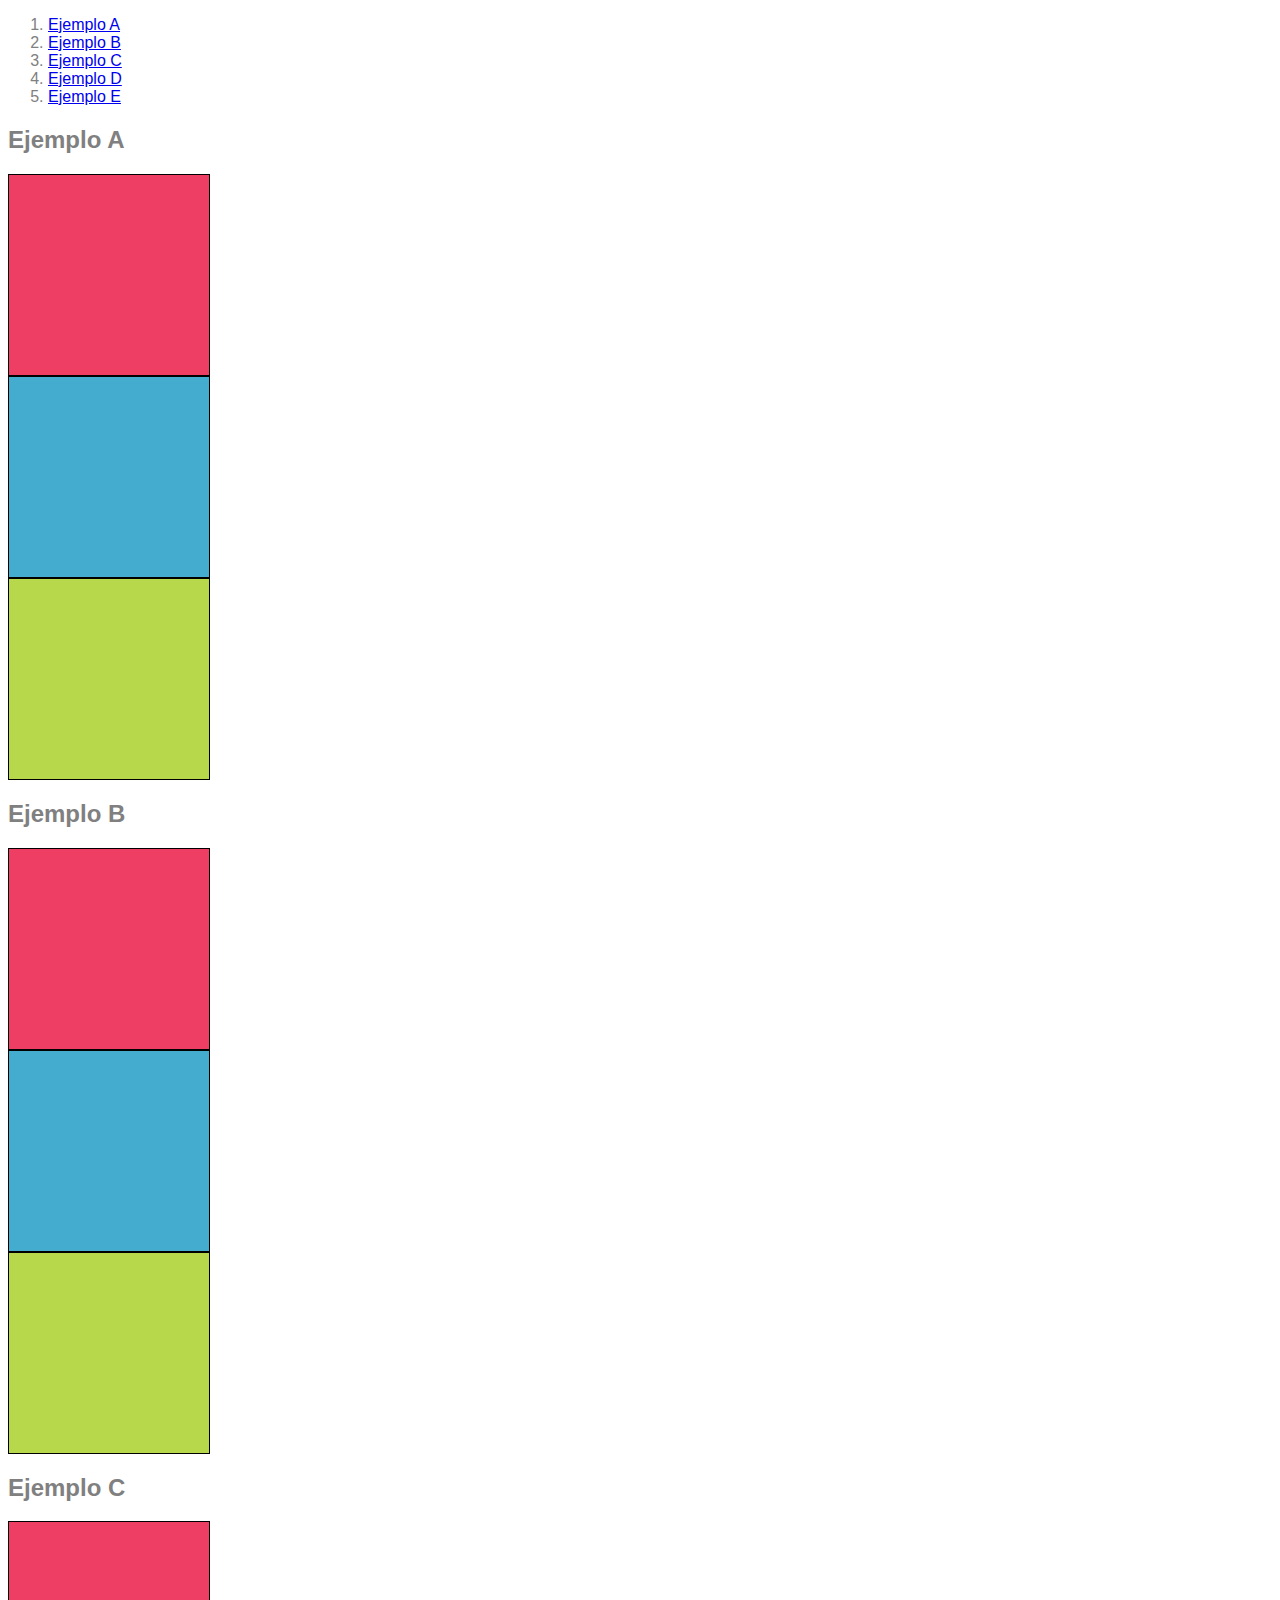
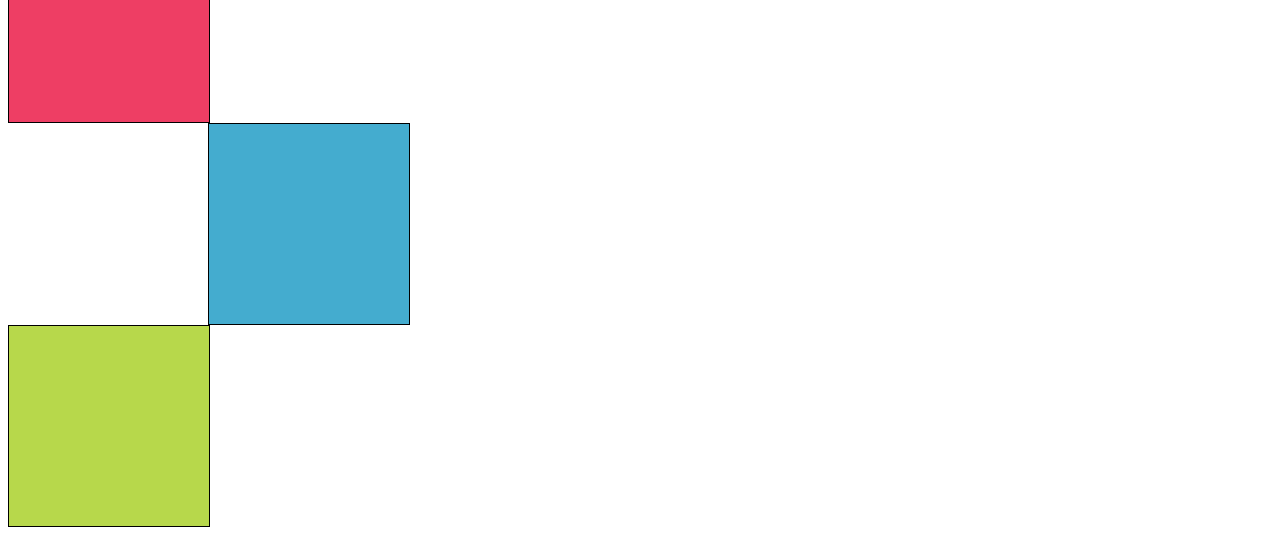
<file: index.html>
<!DOCTYPE html>
<html lang="es"> <!-- Idioma de la página-->
  <head>
    <meta charset="utf-8"> <!-- Admite caracteres especiales-->
    <meta name="viewport" content="width=device-width, initial-scale=1.0"> <!-- viewport sirve en responsive design-->
    <meta http-equiv="X-UA-Compatible" content="ie=edge">
    <title>Position ejercicios</title>
    <link rel="stylesheet" href="css/style.css">
  </head>
  <body>

    <div>
      <ol>
        <li><a href="#ejemploa">Ejemplo A</a></li>
        <li><a href="#ejemplob">Ejemplo B</a></li>
        <li><a href="#ejemploc">Ejemplo C</a></li>
        <li><a href="views/ejerciciod.html" target="_blank">Ejemplo D</a></li>
        <li><a href="views/ejercicioe.html" target="_blank">Ejemplo E</a></li>
      </ol>
    </div>

    <h2 id="ejemploa">Ejemplo A</h2>
    <div class="red"></div>
    <div class="blue"></div>
    <div class="green"></div>

    <h2 id="ejemplob">Ejemplo B</h2>
    <div class="redb"></div>
    <div class="blueb"></div>
    <div class="greenb"></div>

    <h2 id="ejemploc">Ejemplo C</h2>
    <div class="redc"></div>
    <div class="bluec"></div>
    <div class="greenc"></div>

  </body>
</html>
</file>
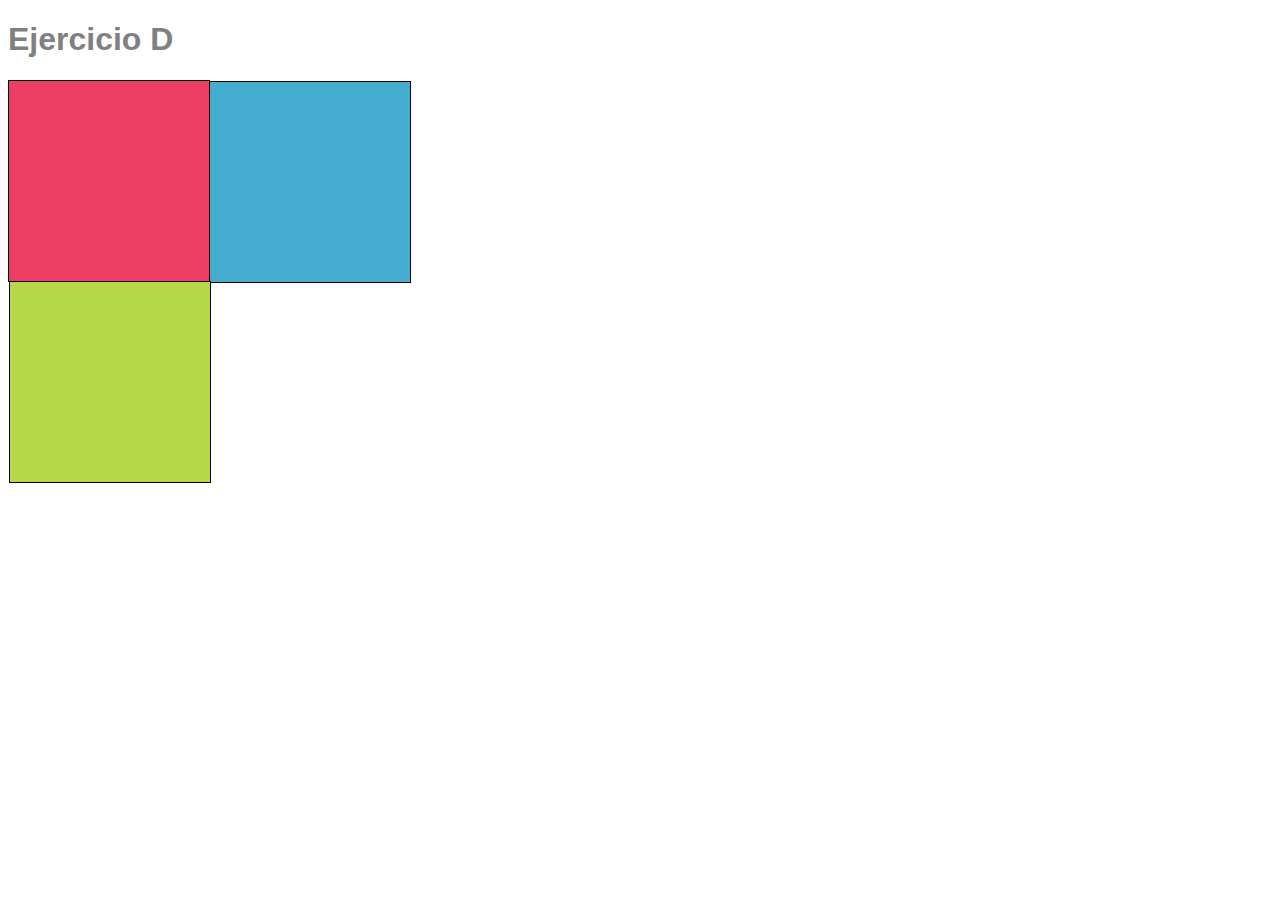
<file: views/ejerciciod.html>
<!DOCTYPE html>
<html lang="es">
  <head>
    <meta charset="utf-8">
    <meta name="viewport" content="width=device-width, initial-scale=1.0">
    <meta http-equiv="X-UA-Compatible" content="ie=edge">
    <title>Ejercicio D</title>
    <link rel="stylesheet" href="../css/style.css"> <!-- Con dos puntos regresa a la carpeta de origen-->
  </head>
  <body>
    <h1>Ejercicio D</h1>

    <div class="redd">
      <div class="blued"></div>
      <div class="greend"></div>
    </div>

  </body>
</html>
</file>
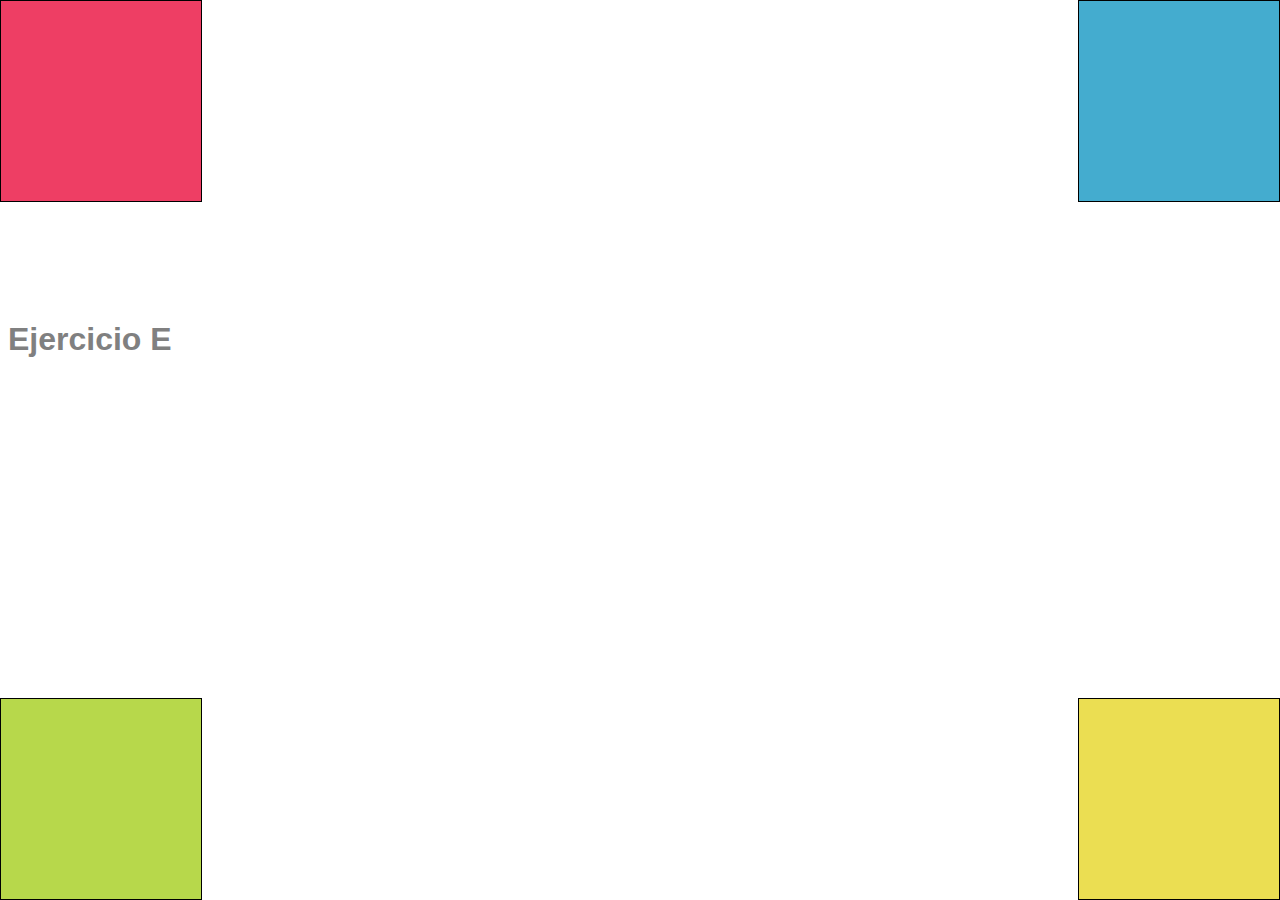
<file: views/ejercicioe.html>
<!DOCTYPE html>
<html lang="es">
  <head>
    <meta charset="utf-8">
    <meta name="viewport" content="width=device-width, initial-scale=1.0">
    <meta http-equiv="X-UA-Compatible" content="ie=edge">
    <title>Ejercicio E</title>
    <link rel="stylesheet" href="../css/style.css">
  </head>
  <body>
    <h1 id="centered">Ejercicio E</h1>

      <div class="rede"></div>
      <div class="bluee"></div>
      <div class="greene"></div>
      <div class="orangee"></div>

  </body>
</html>
</file>
<file: css/style.css>
.red, .blue, .green {
  position: static;
  width: 200px;
  height: 200px;
  border: solid 1px #000;
}

.red, .redb, .redc, .redd, .rede {
  background: #EE3E64;
}
.blue, .blueb, .bluec, .blued, .bluee {
  background: #44ACCF;
}
.green, .greenb, .greenc, .greend, .greene {
  background: #B7D84B;
}

.orangee{
  background:#EBDE52;
}

.redb, .blueb, .greenb {
  position: relative;
  width: 200px;
  height: 200px;
  border: solid 1px #000;
}

.redc, .bluec, .greenc {
  position: relative;
  width: 200px;
  height: 200px;
  border: solid 1px #000;
}

.bluec {
  left: 200px;
}

.redd, .blued, .greend {
  position: absolute;
  width: 200px;
  height: 200px;
  border: solid 1px #000;
}

.blued {
  left: 200px;
}

.greend {
  top: 200px;
}

h1, h2, ol {
  font-family: sans-serif;
  color: gray;
}

.rede, .bluee, .greene, .orangee {
  position: absolute;
  width: 200px;
  height: 200px;
  border: solid 1px #000;
}

.rede {
  top: 0;
  left: 0;
}
.bluee {
  top: 0;
  right: 0;
}
.greene {
  bottom: 0;
  left: 0;
}
.orangee {
  bottom: 0;
  right: 0;
}

#centered {
  position: relative;
  top: 300px;
}
</file>
